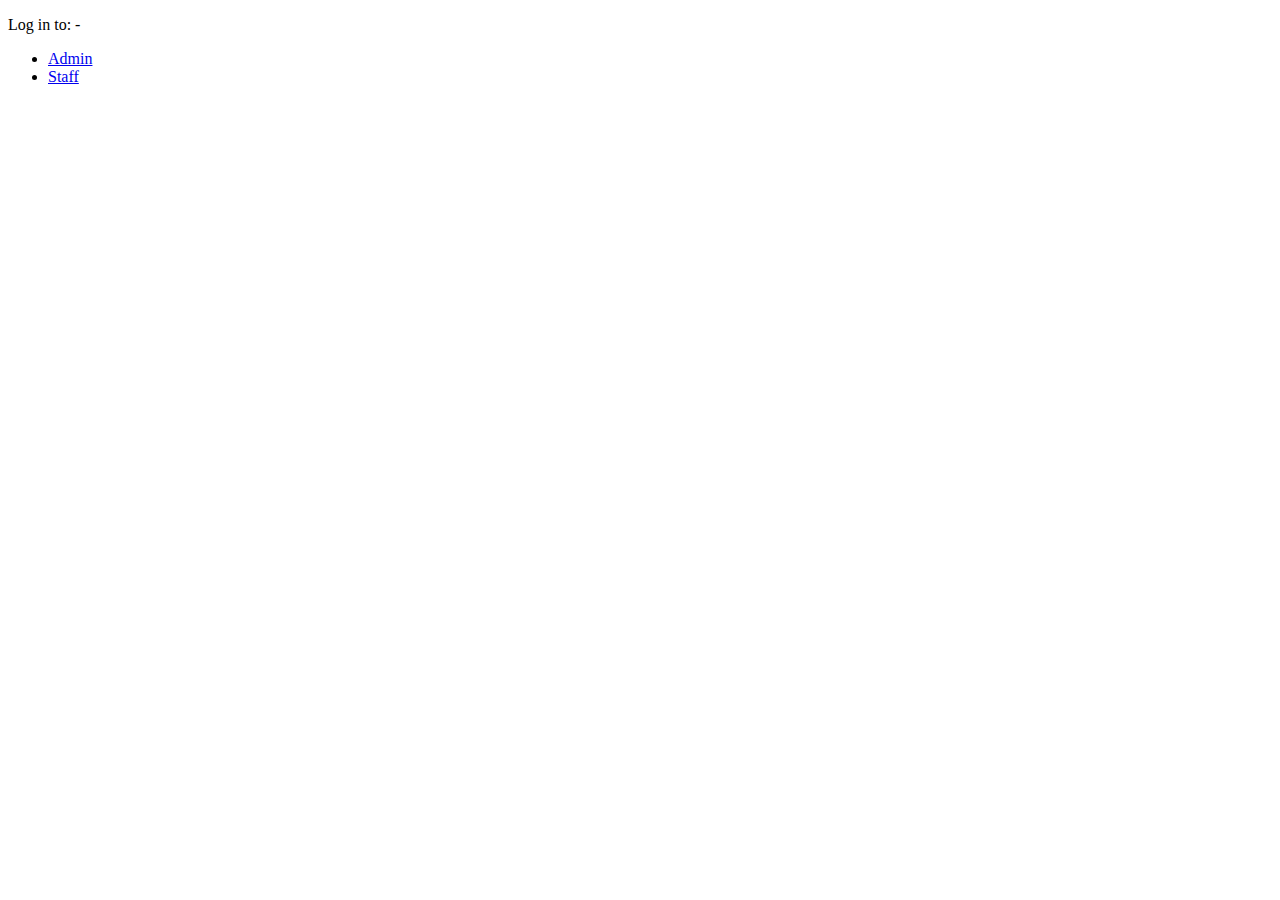
<file: index.html>
<!DOCTYPE html>
<html lang="en">
  <head>
    <meta charset="UTF-8" />
    <meta name="viewport" content="width=device-width, initial-scale=1.0" />
    <title>Homepage</title>
  </head>
  <body>
    <p>Log in to: -</p>
    <ul>
      <li>
        <a href="admin/login.php">Admin</a>
      </li>
      <li>
        <a href="staff/login.html">Staff</a>
      </li>
    </ul>
  </body>
</html>
</file>
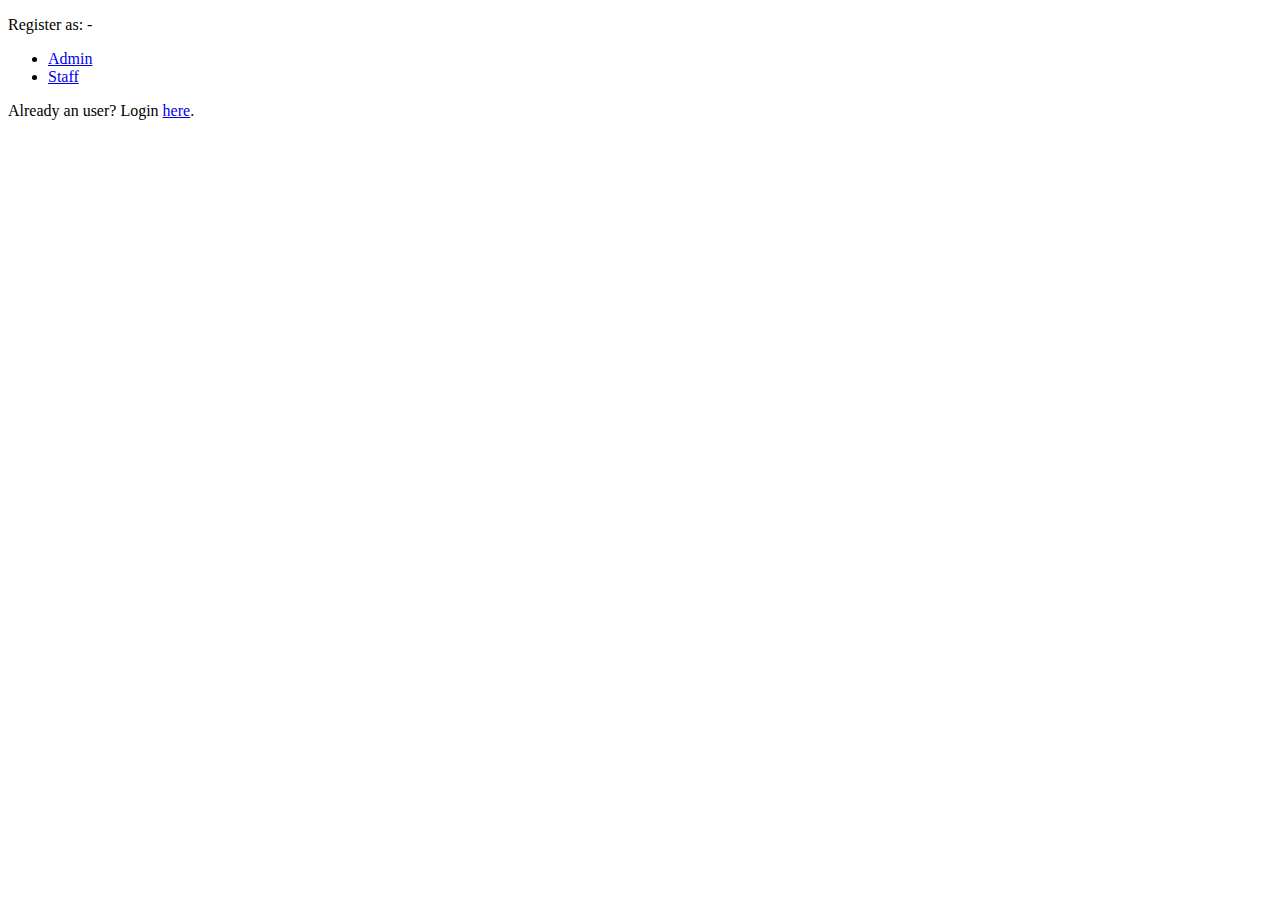
<file: register.html>
<!DOCTYPE html>
<html lang="en">
  <head>
    <meta charset="UTF-8" />
    <meta name="viewport" content="width=device-width, initial-scale=1.0" />
    <title>Homepage</title>
  </head>
  <body>
    <p>Register as: - </p>
    <ul>
      <li>
        <a href="admin/register.php">Admin</a>
      </li>
      <li>
        <a href="staff/register.php">Staff</a>
      </li>
    </ul>

    Already an user? Login <a href="index.html">here</a>.
  </body>
</html>
</file>
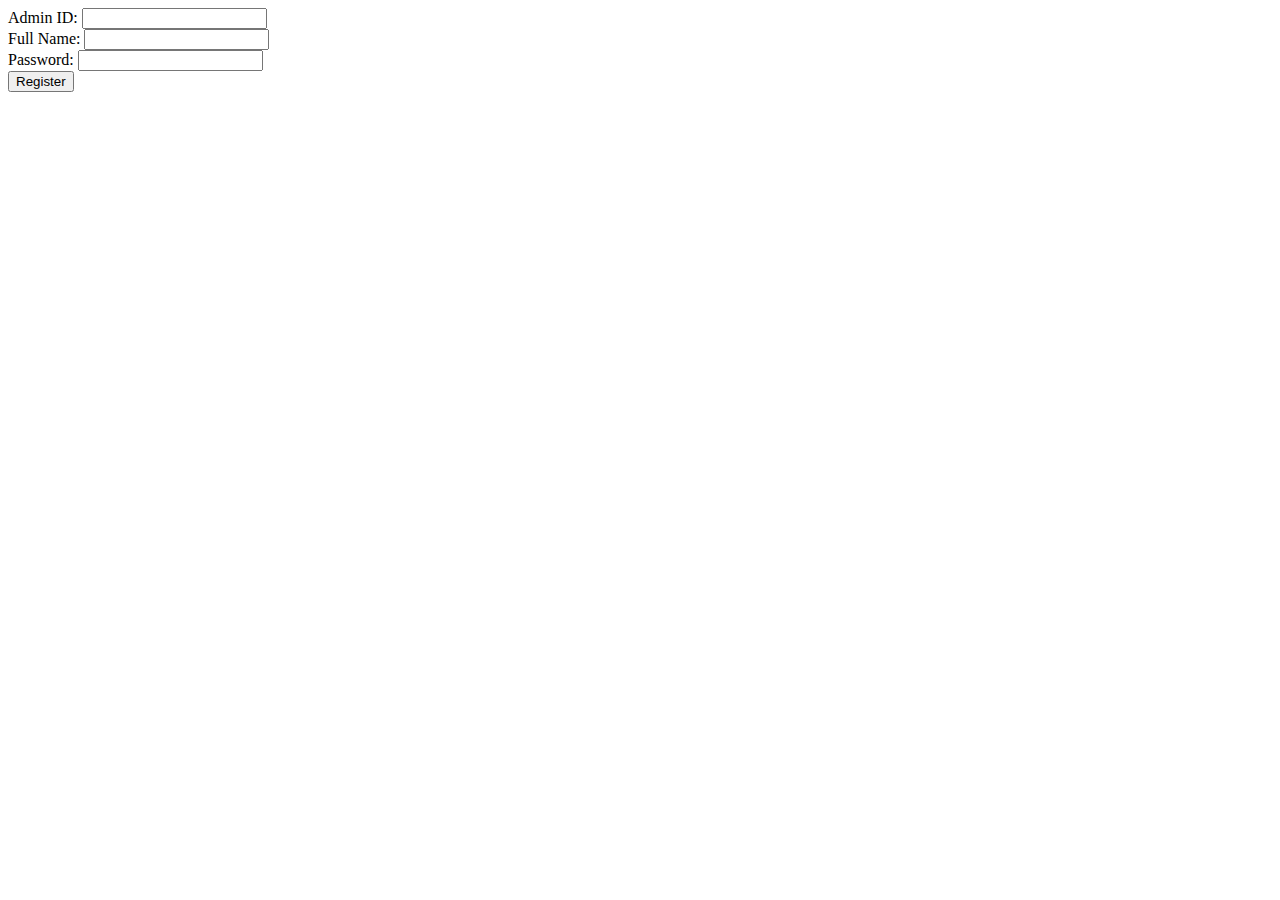
<file: admin/register.html>
<!DOCTYPE html>
<html lang="en">
<head>
    <meta charset="UTF-8">
    <meta name="viewport" content="width=device-width, initial-scale=1.0">
    <title>Admin Register</title>
</head>
<body>
    <form action="./register.php" method="post">
        <label for="uid">Admin ID: </label>
        <input name="uid" type="text" length="10" maxlength="10"><br>
        <label for="name">Full Name: </label>
        <input name="name" type="text" length="100" maxlength="255"><br>
        <label for="passwd">Password: </label>
        <input name="passwd" type="password" length="100" maxlength="255"><br>
        <input type="submit" value="Register">
    </form>
</body>
</html>
</file>
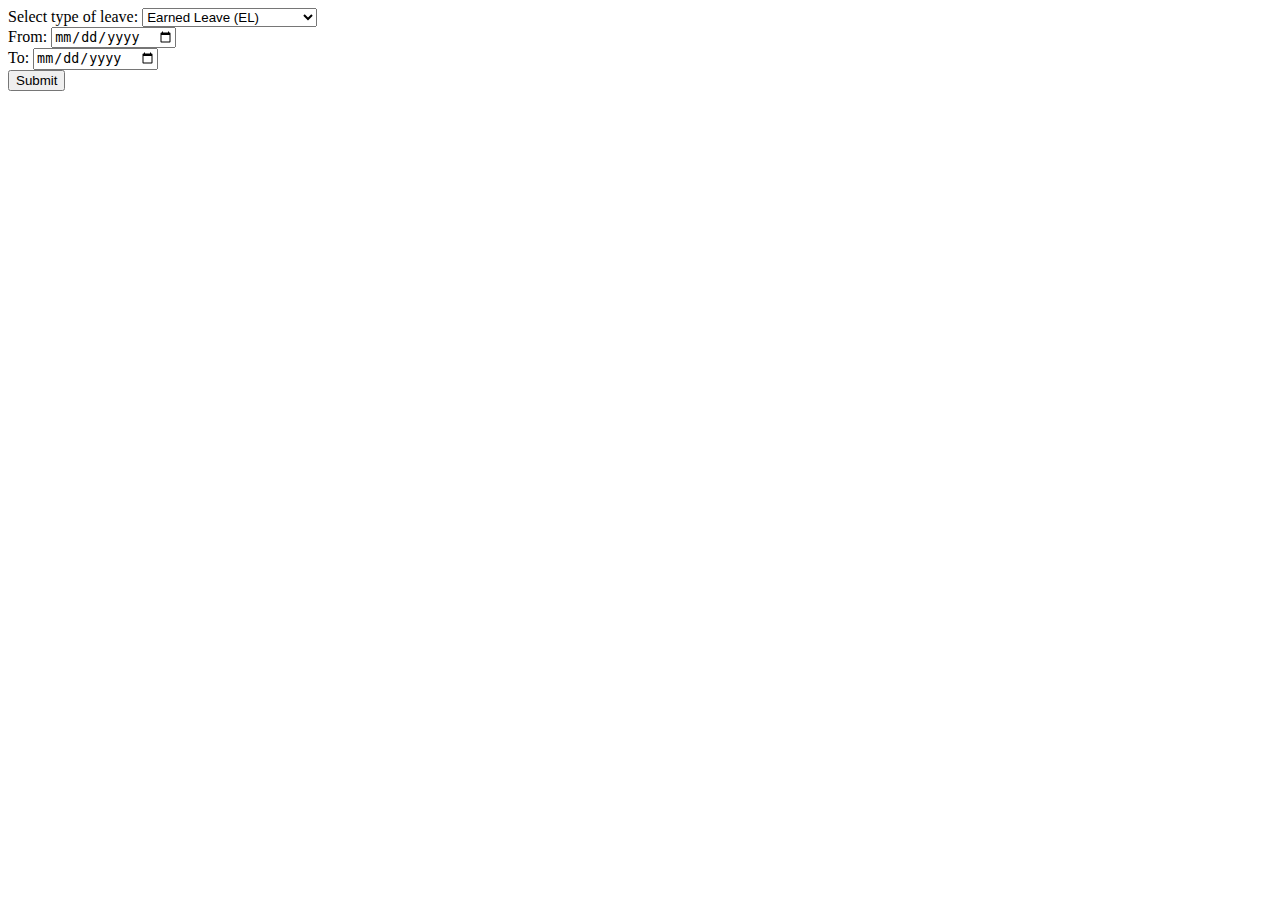
<file: staff/leave.html>
<!DOCTYPE html>
<html lang="en">
  <head>
    <meta charset="UTF-8" />
    <meta name="viewport" content="width=device-width, initial-scale=1.0" />
    <title>Leave Application</title>
  </head>

  <body>
    <form action="./leave.php" method="post">
      <!--Types of leave-->
      <label for="leave_type">Select type of leave:</label>
      <select name="leave_type">
        <option value="EL">Earned Leave (EL)</option>
        <option value="CL">Casual Leave (CL)</option>
        <option value="SL">Sick Leave (SL)</option>
        <option value="OP">Outdoor duty (OP)</option>
        <option value="LWP">Leave Without Pay (LWP)</option>
      </select>
      <br />

      <!--Duration-->
      <label for="from">From: </label>
      <input type="date" name="from" />
      <br />
      <label for="to">To: </label>
      <input type="date" name="to" />
      <br />

      <input type="submit" />
    </form>
  </body>
</html>
</file>
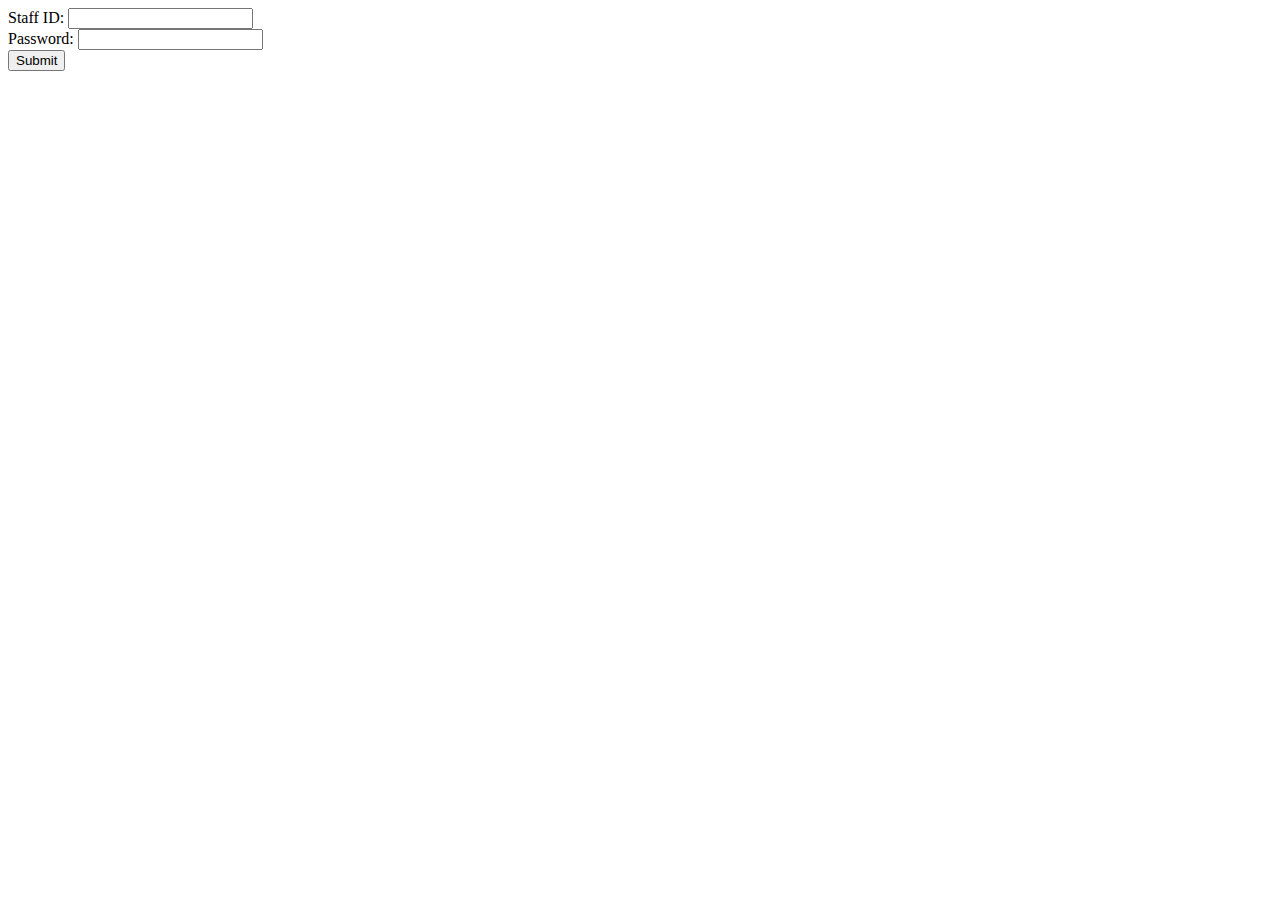
<file: staff/login.html>
<!DOCTYPE html>
<html lang="en">
<head>
    <meta charset="UTF-8">
    <meta name="viewport" content="width=device-width, initial-scale=1.0">
    <title>Staff Login</title>
</head>
<body>
    <form action="./login.php" method="post">
        <label for="uid">Staff ID: </label>
        <input name="uid" type="text" length="100" maxlength="255"><br>
        <label for="passwd">Password: </label>
        <input name="passwd" type="password" length="100" maxlength="255"><br>
        <input type="submit">
    </form>
</body>
</html>
</file>
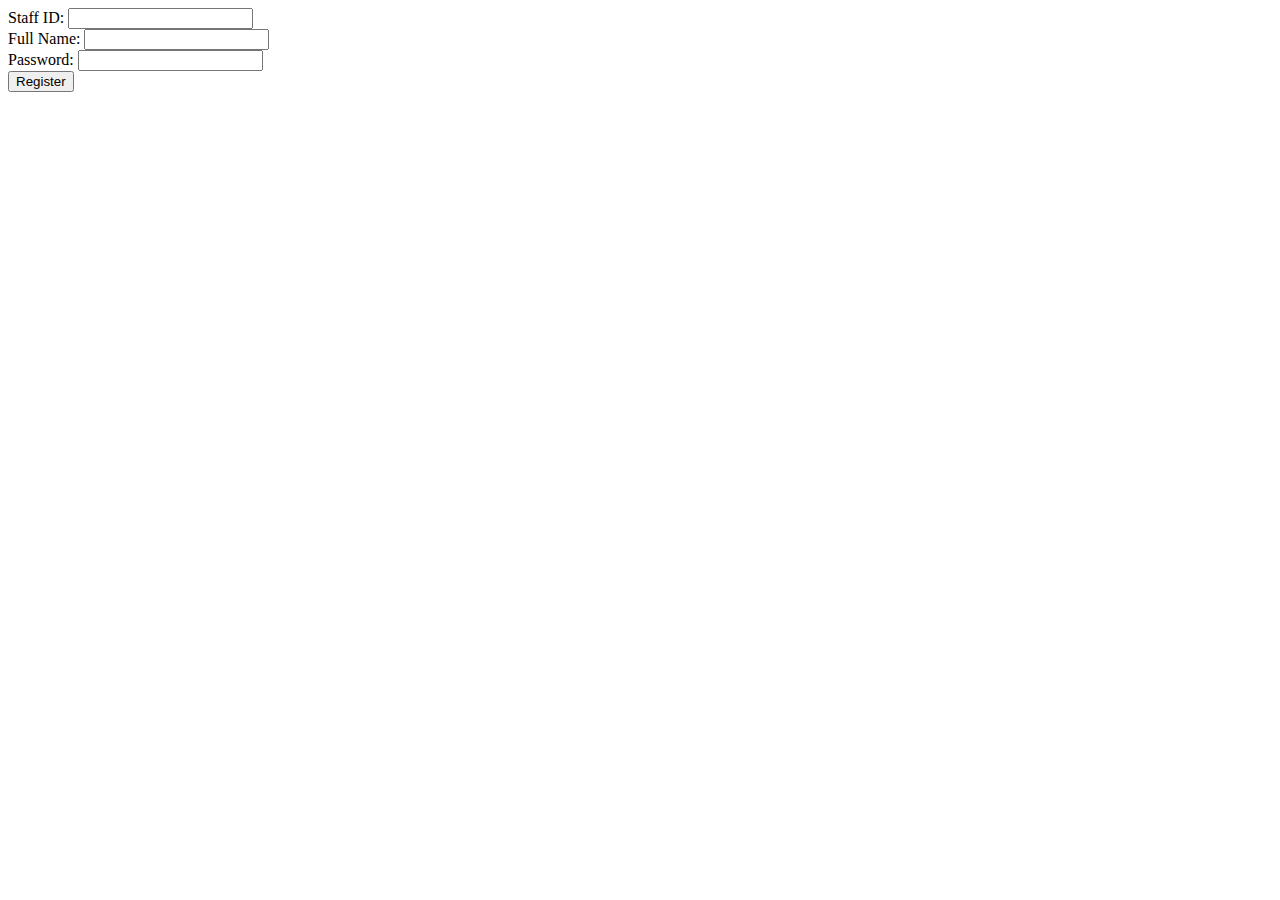
<file: staff/register.html>
<!DOCTYPE html>
<html lang="en">
<head>
    <meta charset="UTF-8">
    <meta name="viewport" content="width=device-width, initial-scale=1.0">
    <title>Staff Register</title>
</head>
<body>
    <form action="./register.php" method="post">
        <label for="uid">Staff ID: </label>
        <input name="uid" type="text" length="10" maxlength="10"><br>
        <label for="name">Full Name: </label>
        <input name="name" type="text" length="100" maxlength="255"><br>
        <label for="passwd">Password: </label>
        <input name="passwd" type="password" length="100" maxlength="255"><br>
        <input type="submit" value="Register">
    </form>
</body>
</html>
</file>
